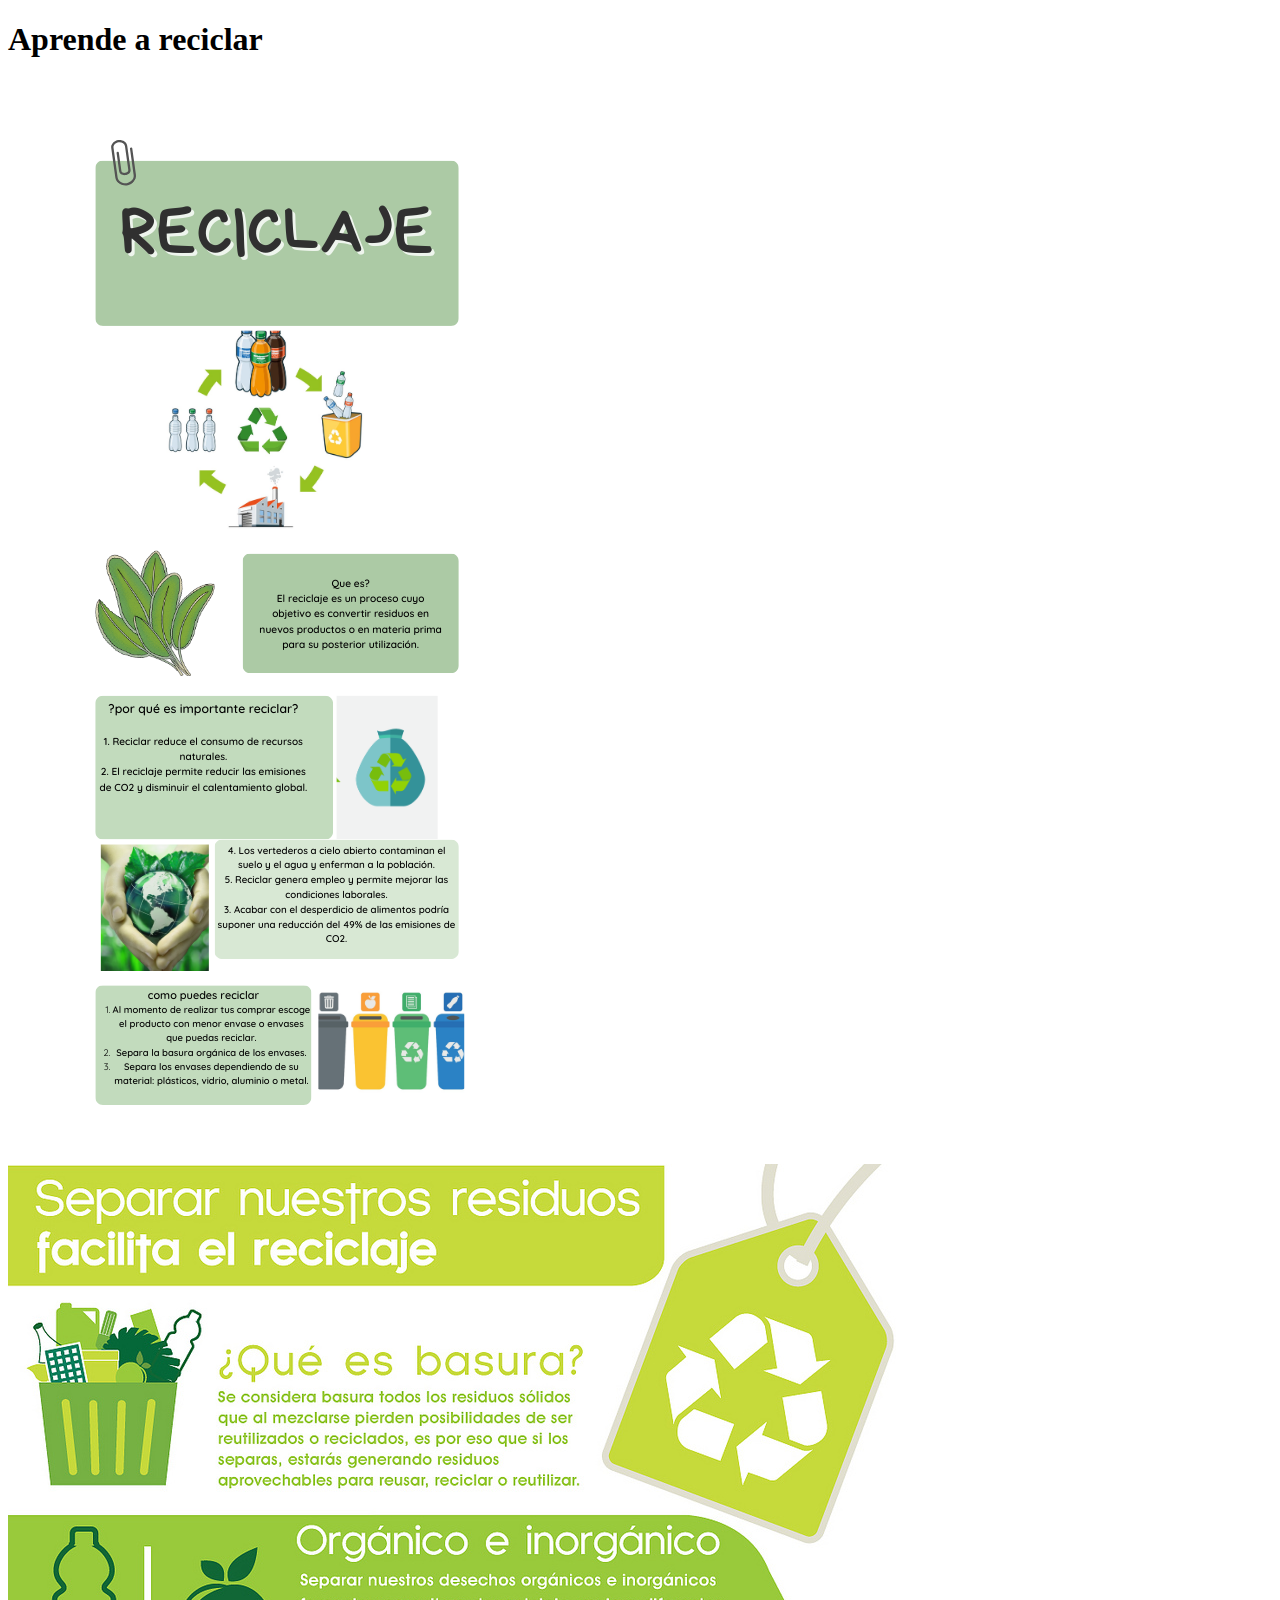
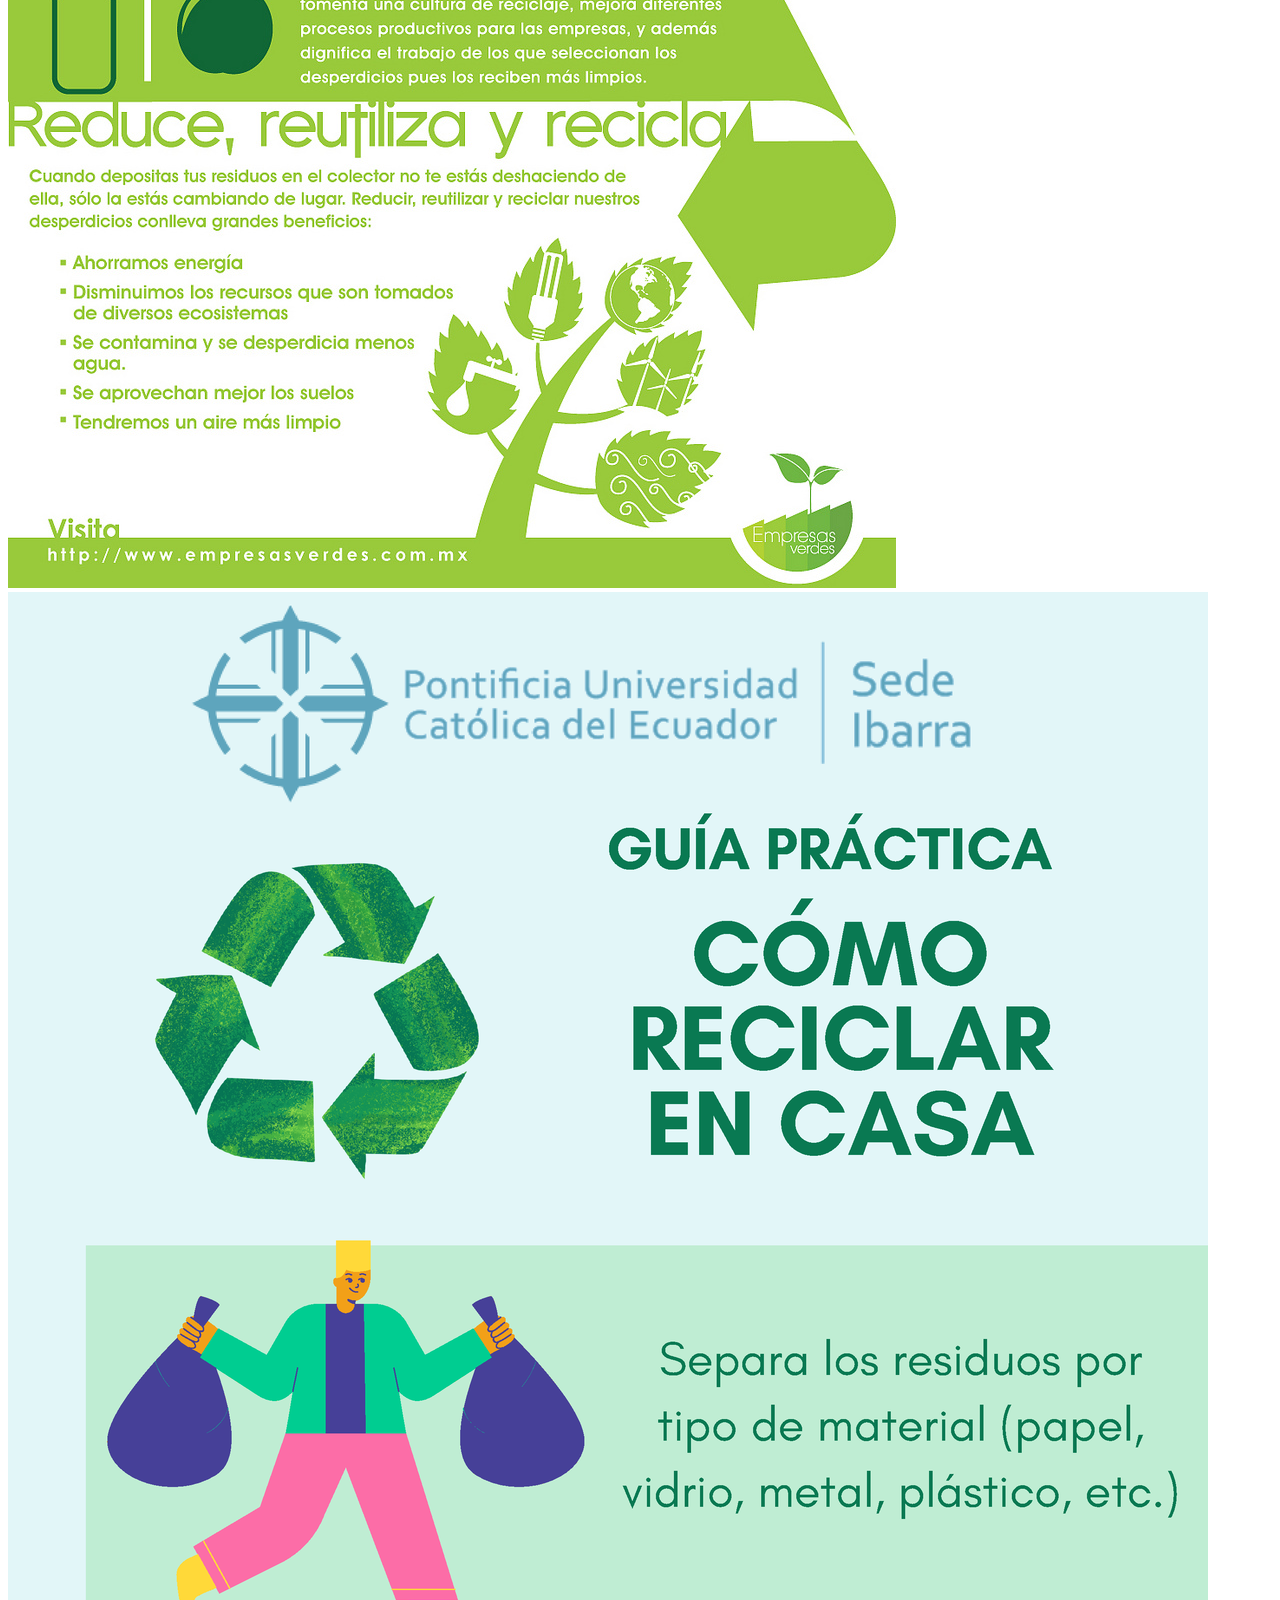
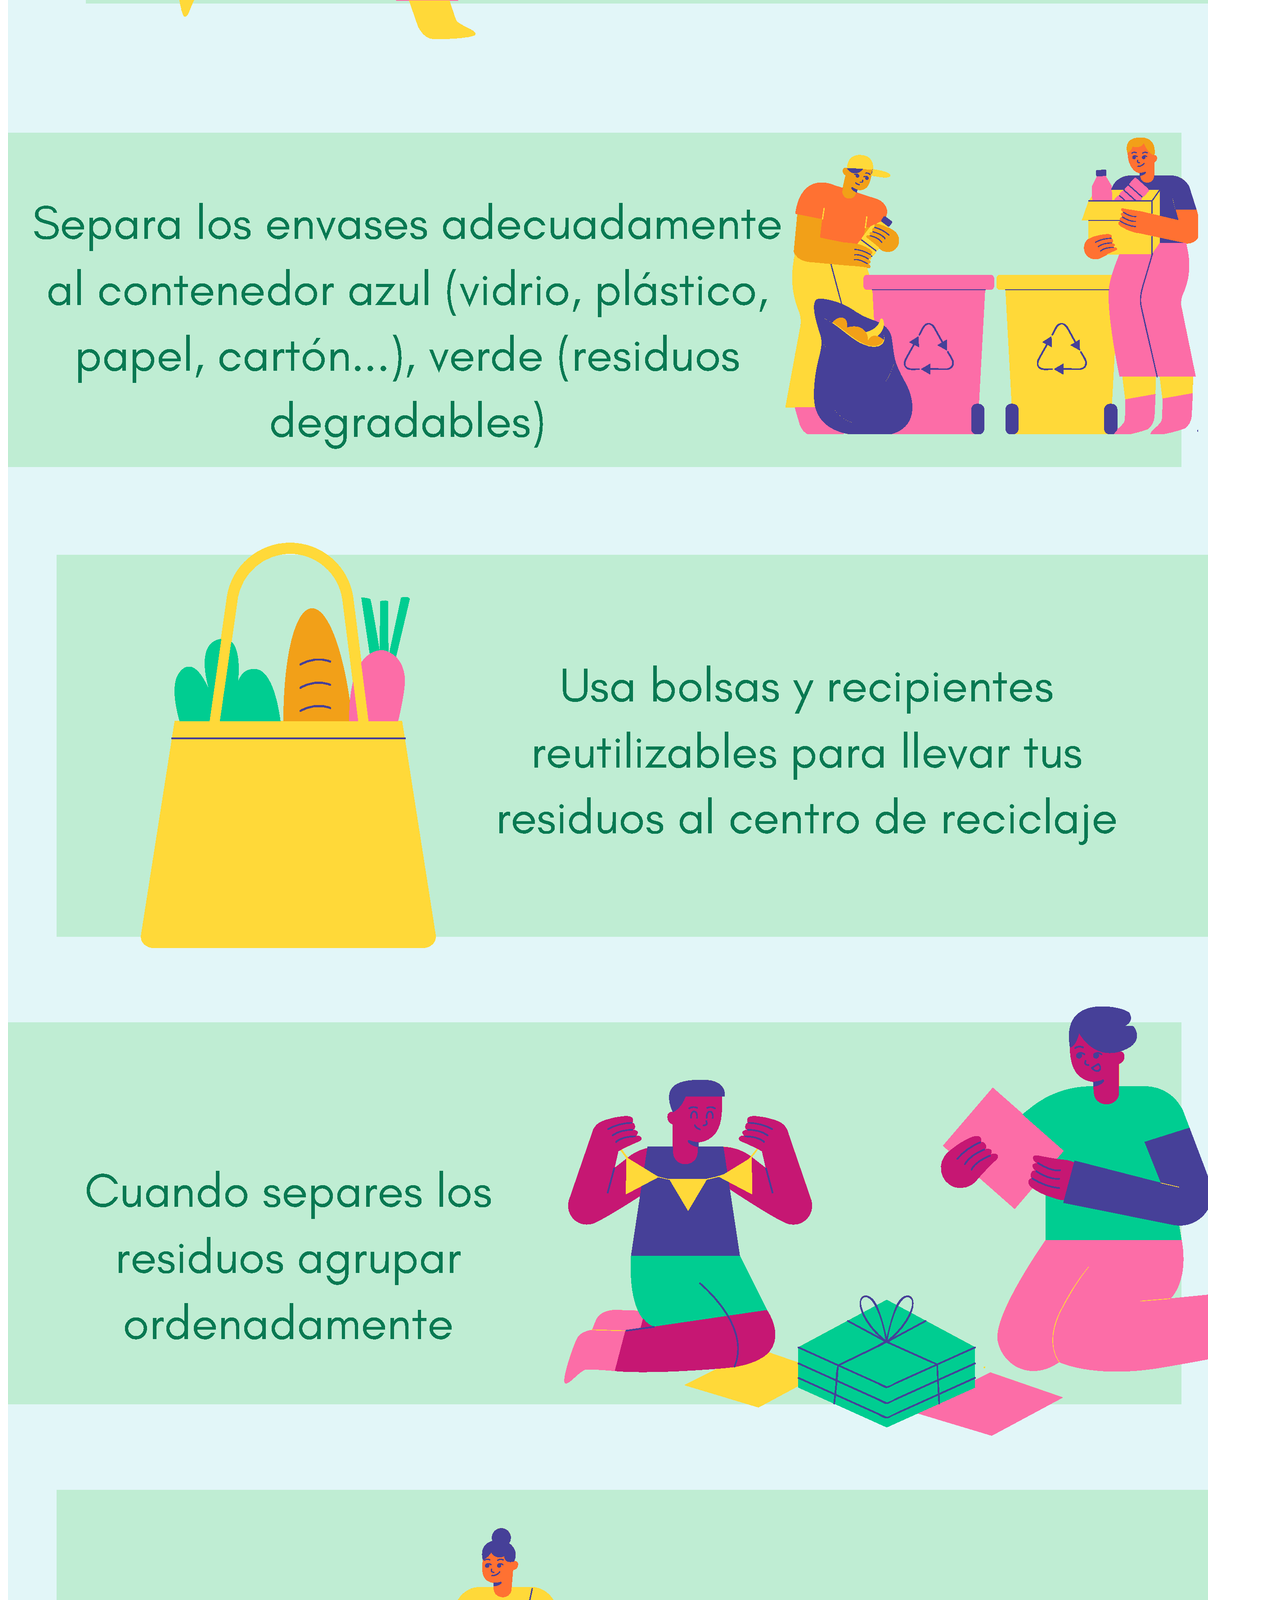
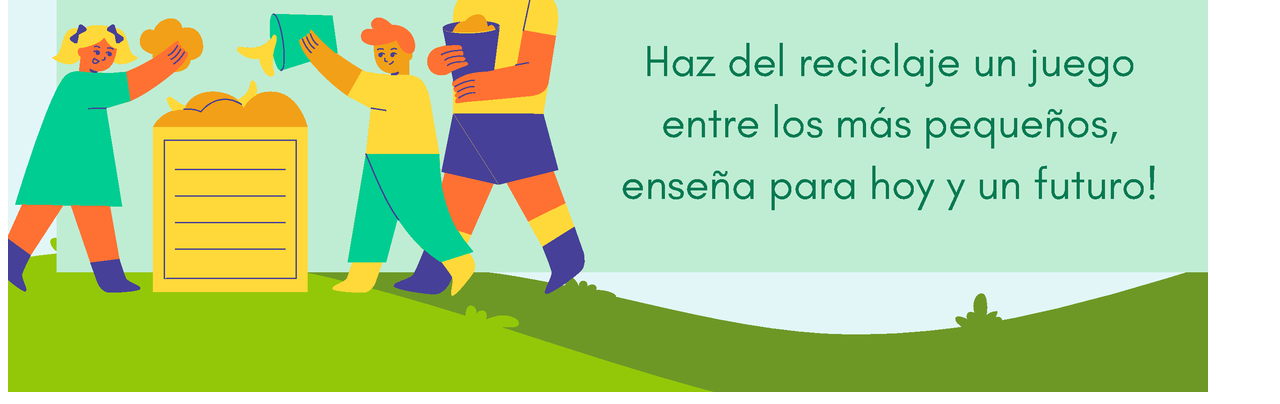
<file: index.html>
<!DOCTYPE html>
<html>
<head>
<title>Aprende a reciclar</title>
</head>
<body>
<h1>Aprende a reciclar</h1>
<div class="galeria">
<img src="rec889899.png" alt="Reciclar">
<img src="recicla.jpg" alt="RECICLAR">
<img src="rec1212.png" alt="reciclar">
</div>
</body>    
</html>
</file>
